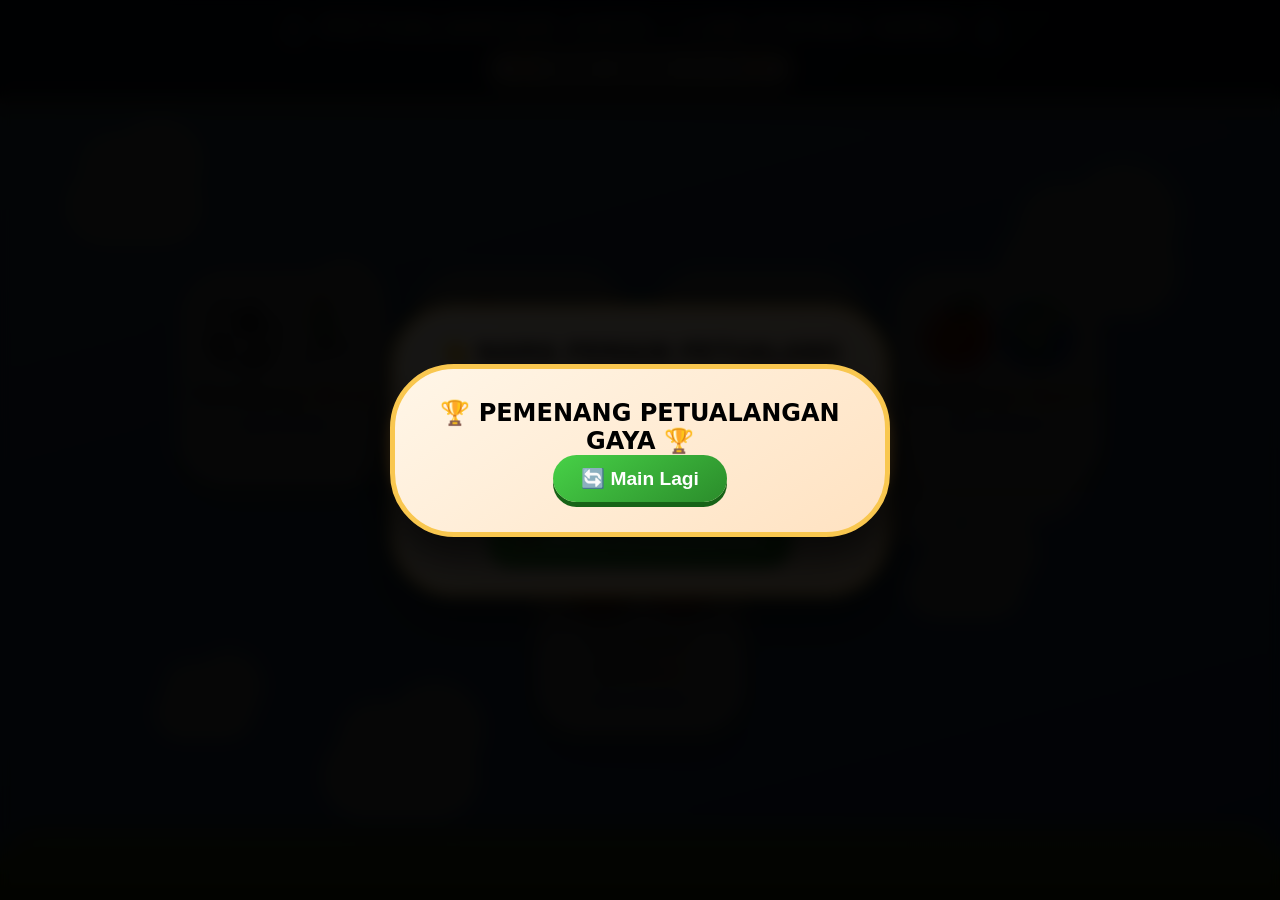
<file: index.html>
<!DOCTYPE html>
<html lang="id">
<head>
    <meta charset="UTF-8">
    <meta name="viewport"
          content="width=device-width, initial-scale=1.0, user-scalable=no, viewport-fit=cover">
    <title>🌈 Petualangan Gaya | Lab Fisika SD</title>
    <link rel="stylesheet" href="style.css">
</head>
<body>

<div class="app-container">

    <!-- HEADER -->
    <header class="phet-header">
        <h1>🔬 PETUALANGAN GAYA | LAB FISIKA SERU 🔬</h1>
        <div class="global-score">
            🏆 SKOR AKHIR:
            <span id="globalScoreDisplay">0</span>
            :
            <span id="globalScoreDisplay2">0</span>
            🏆
        </div>
    </header>

    <!-- MENU PILIHAN GAME (dengan awan) -->
    <div id="menuContainer" class="menu-container">

        <!-- Awan-awan -->
        <div class="cloud cloud1"></div>
        <div class="cloud cloud2"></div>
        <div class="cloud cloud3"></div>
        <div class="cloud cloud4"></div>
        <div class="cloud cloud5"></div>
        <div class="cloud cloud6"></div>
        <div class="cloud cloud7"></div>
        <div class="cloud cloud8"></div>

        <!-- Grid kartu game -->
        <div class="game-grid">
            <div class="game-card" data-game="tarik-lawan">
                <div class="card-icon">⚽🏃‍♂️</div>
                <div class="card-title">Tendang Bola</div>
                <div class="card-desc">Gaya Dorong</div>
            </div>
            <div class="game-card" data-game="balap-perahu">
                <div class="card-icon">⛵💨</div>
                <div class="card-title">Balap Perahu</div>
                <div class="card-desc">Gaya Gesek</div>
            </div>
            <div class="game-card" data-game="tarik-seluncur">
                <div class="card-icon">🛷❄️</div>
                <div class="card-title">Tarik Seluncur</div>
                <div class="card-desc">Gaya Tarik</div>
            </div>
            <div class="game-card" data-game="tangkap-buah">
                <div class="card-icon">🍎🌍</div>
                <div class="card-title">Tangkap Apel</div>
                <div class="card-desc">Gaya Gravitasi</div>
            </div>
            <div class="game-card" data-game="basket">
                <div class="card-icon">🏀🎯</div>
                <div class="card-title">Lempar Basket</div>
                <div class="card-desc">Gaya Gravitasi</div>
            </div>
        </div>
    </div>

    <!-- GAME WRAPPER (saat game dipilih) -->
    <div id="gameWrapper" class="game-wrapper" style="display: none;">
        <div class="game-header-bar">
            <button id="backToMenuBtn" class="btn-back">🔙 KEMBALI</button>
            <div class="game-title-badge" id="gameTitleBadge">🎮 BERMAIN</div>
        </div>
        <div id="game-main-area"></div>
    </div>

    <!-- MODAL NAMA PEMAIN -->
    <div id="player-modal" class="modal">
        <div class="modal-content">
            <h2>👋 NAMA PEMAIN PETUALANG</h2>
            <div id="player-inputs-container"></div>
            <button id="start-game-btn">🚀 MULAI PETUALANGAN!</button>
        </div>
    </div>

    <!-- MODAL PEMENANG PER GAME -->
    <div id="leaderboard-modal" class="modal leaderboard-modal">
        <div class="modal-content">
            <h2 id="leaderboardTitle">🏆 PEMENANG GAME 🏆</h2>
            <div id="leaderboard-list"></div>
            <button id="close-leaderboard">Tutup</button>
        </div>
    </div>

    <!-- MODAL PEMENANG FINAL -->
    <div id="final-winner-modal" class="modal">
        <div class="modal-content">
            <h2>🏆 PEMENANG PETUALANGAN GAYA 🏆</h2>
            <div id="finalWinnerText"></div>
            <button id="reset-all-btn">🔄 Main Lagi</button>
        </div>
    </div>

</div>

<script src="script.js"></script>
</body>
</html>
</file>
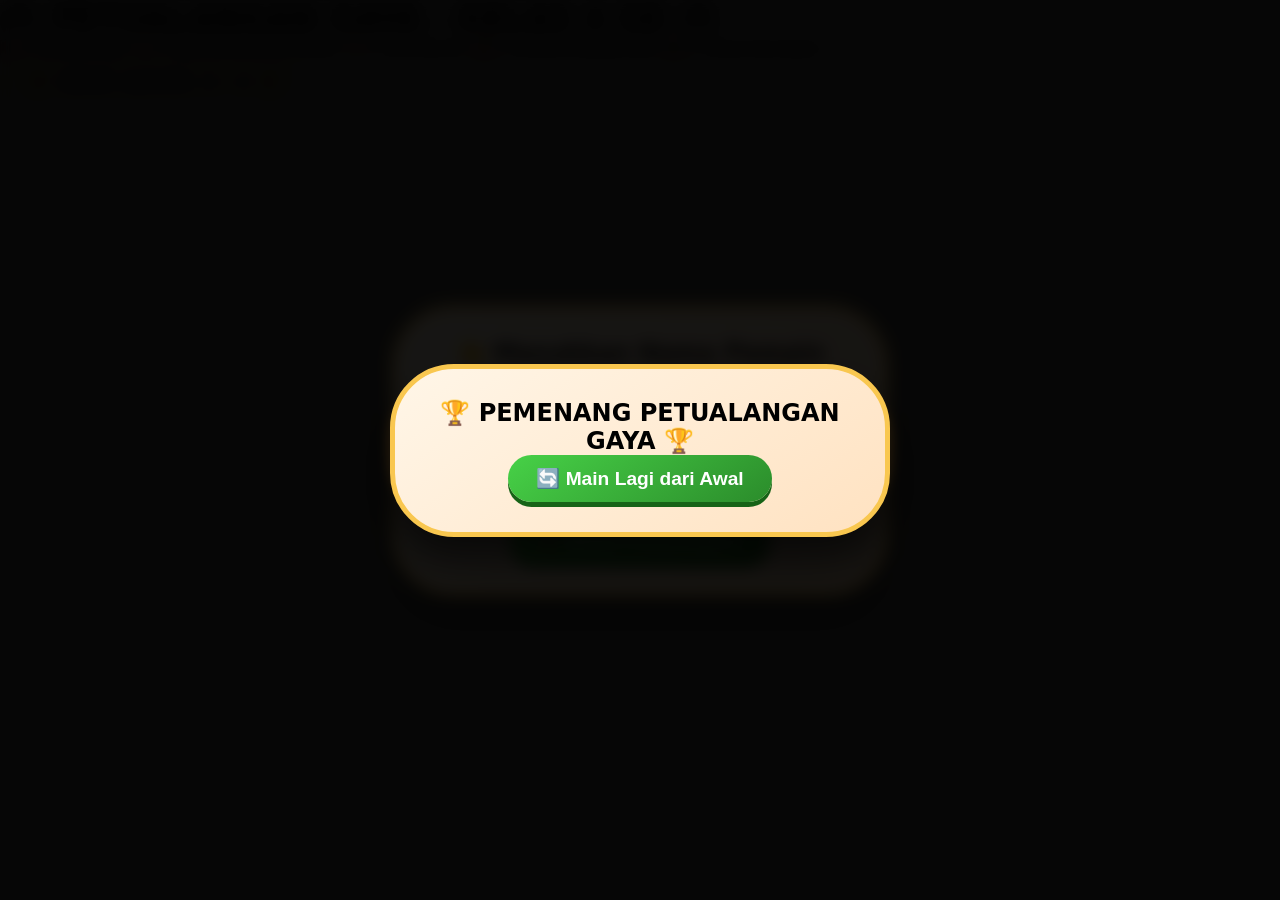
<file: UJI COBA.html>
<!DOCTYPE html>
<html lang="id">
<head>
    <meta charset="UTF-8">
    <meta name="viewport" content="width=device-width, initial-scale=1.0, user-scalable=no">
    <title>Petualangan Gaya - Kelas 4 SD</title>
    <link rel="stylesheet" href="style.css">
</head>
<body>
    <div class="app-container">
        <header>
            <h1>🎮 PETUALANGAN GAYA - KELAS 4 SD 🎮</h1>
            <div class="nav-buttons">
                <button data-game="tarik-lawan" class="nav-btn active">🎯 1. Dorong & Tarik</button>
                <button data-game="balap-perahu" class="nav-btn">⛵ 2. Gaya Gesek (Balap Perahu)</button>
                <button data-game="tarik-seluncur" class="nav-btn">🛷 3. Tarik Seluncur</button>
                <button data-game="tangkap-buah" class="nav-btn">🍎 4. Gravitasi (Tangkap Apel)</button>
                <button data-game="basket" class="nav-btn">🏀 5. Lempar Bola Basket</button>
            </div>
            <div class="global-score">
                🏆 SKOR AKHIR: <span id="globalScoreDisplay">0</span> : <span id="globalScoreDisplay2">0</span> 🏆
            </div>
        </header>

        <main id="game-main-area"></main>

        <div id="player-modal" class="modal">
            <div class="modal-content">
                <h2>👋 Masukkan Nama Pemain</h2>
                <div id="player-inputs-container"></div>
                <button id="start-game-btn">🚀 Mulai Petualangan!</button>
            </div>
        </div>

        <div id="leaderboard-modal" class="modal leaderboard-modal">
            <div class="modal-content">
                <h2 id="leaderboardTitle">🏆 PEMENANG GAME 🏆</h2>
                <div id="leaderboard-list"></div>
                <button id="close-leaderboard">Tutup</button>
            </div>
        </div>

        <div id="final-winner-modal" class="modal">
            <div class="modal-content">
                <h2>🏆 PEMENANG PETUALANGAN GAYA 🏆</h2>
                <div id="finalWinnerText"></div>
                <button id="reset-all-btn">🔄 Main Lagi dari Awal</button>
            </div>
        </div>
    </div>

    <script src="script.js"></script>
</body>
</html>
</file>
<file: style.css>
/* RESET dan GLOBAL */
* {
    margin: 0;
    padding: 0;
    box-sizing: border-box;
    user-select: none;
    -webkit-tap-highlight-color: transparent;
}

body {
    font-family: 'Segoe UI', 'Quicksand', 'Poppins', system-ui, sans-serif;
    background: #eef2f9;
    min-height: 100vh;
    overflow: hidden;
    touch-action: manipulation;
}

.app-container {
    width: 100vw;
    height: 100vh;
    height: 100dvh;
    display: flex;
    flex-direction: column;
    background: #ffffff;
    overflow: hidden;
}

/* HEADER */
.phet-header {
    background: linear-gradient(135deg, #2c3e66, #1b2a44);
    padding: 12px 16px;
    text-align: center;
    box-shadow: 0 6px 18px rgba(0, 0, 0, 0.15);
    border-bottom: 4px solid #f9c74f;
    z-index: 20;
}

.phet-header h1 {
    font-size: 1.7rem;
    color: #ffffff;
    text-shadow: 2px 2px 0 #1f3a5f;
    letter-spacing: 1px;
    font-weight: 700;
}

.global-score {
    background: #fdf8e7;
    display: inline-block;
    padding: 6px 24px;
    border-radius: 60px;
    color: #2c3e66;
    font-weight: bold;
    font-size: 1.2rem;
    border: 1px solid #f9c74f;
    box-shadow: 0 2px 8px rgba(0, 0, 0, 0.1);
    margin-top: 6px;
}

/* MENU CONTAINER (langit + rumput) */
.menu-container {
    flex: 1;
    display: flex;
    flex-direction: column;
    justify-content: center;
    align-items: center;
    padding: 30px 20px;
    position: relative;
    overflow-y: auto;
    background: linear-gradient(165deg, #87CEEB 0%, #6CB2EB 40%, #4A90E2 100%);
}

/* Awan-awan */
.cloud {
    position: absolute;
    background: rgba(255, 255, 255, 0.95);
    border-radius: 1000px;
    box-shadow: 0 8px 20px rgba(0, 0, 0, 0.05);
    z-index: 2;
    pointer-events: none;
    animation: floatCloud 10s infinite alternate ease-in-out;
}

.cloud::before,
.cloud::after {
    content: '';
    position: absolute;
    background: inherit;
    border-radius: 50%;
}

.cloud1 {
    width: 140px;
    height: 80px;
    top: 8%;
    left: 5%;
}
.cloud1::before {
    width: 70px;
    height: 70px;
    top: -35px;
    left: 15px;
}
.cloud1::after {
    width: 90px;
    height: 90px;
    top: -50px;
    left: 50px;
}

.cloud2 {
    width: 180px;
    height: 95px;
    top: 15%;
    right: 8%;
}
.cloud2::before {
    width: 85px;
    height: 85px;
    top: -40px;
    left: 20px;
}
.cloud2::after {
    width: 110px;
    height: 110px;
    top: -60px;
    left: 70px;
}

.cloud3 {
    width: 100px;
    height: 55px;
    bottom: 20%;
    left: 12%;
}
.cloud3::before {
    width: 50px;
    height: 50px;
    top: -25px;
    left: 10px;
}
.cloud3::after {
    width: 70px;
    height: 70px;
    top: -35px;
    left: 40px;
}

.cloud4 {
    width: 200px;
    height: 100px;
    top: 40%;
    right: 15%;
}
.cloud4::before {
    width: 95px;
    height: 95px;
    top: -45px;
    left: 25px;
}
.cloud4::after {
    width: 120px;
    height: 120px;
    top: -65px;
    left: 80px;
}

.cloud5 {
    width: 120px;
    height: 65px;
    bottom: 35%;
    right: 20%;
}
.cloud5::before {
    width: 60px;
    height: 60px;
    top: -30px;
    left: 15px;
}
.cloud5::after {
    width: 80px;
    height: 80px;
    top: -45px;
    left: 55px;
}

.cloud6 {
    width: 160px;
    height: 85px;
    bottom: 10%;
    left: 25%;
}
.cloud6::before {
    width: 75px;
    height: 75px;
    top: -35px;
    left: 18px;
}
.cloud6::after {
    width: 100px;
    height: 100px;
    top: -55px;
    left: 65px;
}

.cloud7 {
    width: 130px;
    height: 70px;
    top: 25%;
    left: 20%;
}
.cloud7::before {
    width: 65px;
    height: 65px;
    top: -30px;
    left: 12px;
}
.cloud7::after {
    width: 85px;
    height: 85px;
    top: -45px;
    left: 45px;
}

.cloud8 {
    width: 150px;
    height: 80px;
    bottom: 45%;
    right: 25%;
}
.cloud8::before {
    width: 70px;
    height: 70px;
    top: -35px;
    left: 18px;
}
.cloud8::after {
    width: 90px;
    height: 90px;
    top: -50px;
    left: 60px;
}

@keyframes floatCloud {
    0% {
        transform: translateX(0px) translateY(0px);
    }
    100% {
        transform: translateX(25px) translateY(12px);
    }
}

/* Rumput hijau di bawah */
.menu-container::after {
    content: "";
    position: absolute;
    bottom: 0;
    left: 0;
    width: 100%;
    height: 70px;
    background: linear-gradient(0deg, #6B8E23 0%, #8BC34A 80%);
    border-radius: 40px 40px 0 0;
    z-index: 1;
    pointer-events: none;
}

/* Grid kartu game */
.game-grid {
    display: flex;
    flex-wrap: wrap;
    justify-content: center;
    gap: 28px;
    max-width: 1100px;
    margin: 0 auto;
    position: relative;
    z-index: 10;
}

.game-card {
    background: rgba(255, 255, 255, 0.96);
    backdrop-filter: blur(2px);
    border-radius: 48px;
    width: 210px;
    padding: 24px 12px 22px;
    cursor: pointer;
    text-align: center;
    transition: all 0.25s ease;
    box-shadow: 0 20px 32px -12px rgba(0, 0, 0, 0.25),
                inset 0 0 0 1px rgba(255, 255, 240, 0.8);
    border: 2px solid #f9c74f;
}

.game-card:hover {
    transform: translateY(-12px) scale(1.02);
    background: white;
    box-shadow: 0 28px 40px -12px rgba(0, 0, 0, 0.3);
    border-color: #ff9f4a;
}

.card-icon {
    font-size: 4rem;
    filter: drop-shadow(2px 6px 8px rgba(0, 0, 0, 0.2));
}

.card-title {
    font-size: 1.5rem;
    font-weight: 800;
    background: linear-gradient(135deg, #1f5e7e, #f9a826);
    background-clip: text;
    -webkit-background-clip: text;
    color: transparent;
    margin: 12px 0 4px;
}

.card-desc {
    font-size: 0.75rem;
    background: #eef2fa;
    display: inline-block;
    padding: 4px 14px;
    border-radius: 40px;
    color: #2c3e66;
    font-weight: bold;
}

/* GAME WRAPPER (full layar) */
.game-wrapper {
    flex: 1;
    display: flex;
    flex-direction: column;
    position: relative;
    background: #eef3fc;
    border-radius: 32px 32px 0 0;
    margin: 8px;
    overflow: hidden;
    box-shadow: inset 0 0 0 2px rgba(255, 255, 200, 0.8),
                0 -4px 20px rgba(0, 0, 0, 0.1);
}

.game-header-bar {
    display: flex;
    justify-content: space-between;
    align-items: center;
    background: #ffffffdd;
    backdrop-filter: blur(8px);
    padding: 10px 20px;
    border-bottom: 2px solid #f9c74f;
}

.btn-back {
    background: linear-gradient(145deg, #ff8c42, #e0671a);
    border: none;
    color: white;
    font-weight: bold;
    font-size: 1.1rem;
    padding: 8px 24px;
    border-radius: 80px;
    cursor: pointer;
    box-shadow: 0 4px 0 #a1450e;
    transition: 0.07s linear;
    display: flex;
    align-items: center;
    gap: 8px;
}

.btn-back:active {
    transform: translateY(3px);
    box-shadow: 0 1px 0 #a1450e;
}

.game-title-badge {
    background: #f9c74f;
    padding: 6px 24px;
    border-radius: 60px;
    font-weight: bold;
    color: #2c3e66;
    font-size: 1.2rem;
    box-shadow: inset 0 1px 3px rgba(0, 0, 0, 0.1);
}

#game-main-area {
    flex: 1;
    position: relative;
    overflow: hidden;
}

/* STYLE GAME ASLI (tidak diubah) */
.game-container {
    width: 100%;
    height: 100%;
    display: flex;
    flex-direction: column;
    position: relative;
}

.game-visual {
    flex: 4;
    margin: 8px;
    border-radius: 30px;
    box-shadow: inset 0 0 0 4px rgba(255, 255, 200, 0.6),
                0 10px 30px rgba(0, 0, 0, 0.3);
    position: relative;
    overflow: hidden;
    background-size: cover;
    background-position: center;
    border: 2px solid white;
}

.game-controls {
    flex: 1.2;
    display: flex;
    justify-content: space-between;
    align-items: stretch;
    gap: 12px;
    padding: 8px 15px;
    background: rgba(30, 40, 50, 0.85);
    backdrop-filter: blur(12px);
    border-top: 2px solid rgba(255, 255, 200, 0.4);
}

.player-zone {
    flex: 1;
    background: linear-gradient(145deg, #fffef7, #fff4e0);
    border-radius: 32px;
    display: flex;
    flex-direction: column;
    align-items: center;
    justify-content: center;
    gap: 8px;
    padding: 12px 8px;
    box-shadow: 0 5px 0 #b38f50;
    border: 1px solid #ffcd94;
}

.player-name {
    font-size: 1.8rem;
    font-weight: bold;
    background: linear-gradient(135deg, #ff9f4a, #ff6a2e);
    padding: 5px 18px;
    border-radius: 50px;
    color: white;
    text-shadow: 1px 1px 0 #b14212;
}

.action-btn {
    background: linear-gradient(145deg, #ff7e5e, #f14e2e);
    border: none;
    font-size: 1.25rem;
    font-weight: bold;
    padding: 12px 18px;
    border-radius: 60px;
    color: white;
    cursor: pointer;
    box-shadow: 0 6px 0 #93281c;
    transition: 0.05s linear;
    width: 85%;
}

.action-btn:active {
    transform: translateY(4px);
    box-shadow: 0 2px 0 #93281c;
}

.score {
    font-size: 1.6rem;
    background: linear-gradient(135deg, #ffde9e, #ffbc6e);
    padding: 6px 20px;
    border-radius: 50px;
    font-weight: bold;
    color: #3e2a1a;
    border: 2px solid #ffa133;
}

.reset-btn {
    background: linear-gradient(145deg, #5dade2, #2e86c1);
    color: white;
    border: none;
    padding: 10px 22px;
    border-radius: 50px;
    font-weight: bold;
    cursor: pointer;
    margin: 6px auto;
    width: 200px;
    font-size: 1rem;
    box-shadow: 0 5px 0 #1b4f72;
}

/* Object game */
.rope-line {
    position: absolute;
    width: 80%;
    height: 10px;
    background: #b48b5a;
    bottom: 90px;
    left: 10%;
    border-radius: 10px;
}

.flag-left,
.flag-right {
    position: absolute;
    bottom: 80px;
    font-size: 40px;
    animation: flagWave 1.5s infinite;
}

@keyframes flagWave {
    0%, 100% {
        transform: rotate(-3deg);
    }
    50% {
        transform: rotate(3deg);
    }
}

.flag-left {
    left: 2%;
}
.flag-right {
    right: 2%;
}

.bola-sepak {
    position: absolute;
    bottom: 70px;
    transition: left 0.03s linear;
    z-index: 10;
}

.boat {
    position: absolute;
    transition: left 0.04s linear;
}

.sled {
    position: absolute;
    bottom: 80px;
    transition: left 0.04s linear;
    z-index: 10;
}

.person-pulling {
    position: absolute;
    bottom: 85px;
    transition: left 0.04s linear;
    z-index: 5;
}

.apple-catcher {
    width: 80px;
    height: 80px;
    background: radial-gradient(circle at 40% 35%, #ffe0b2, #ffa726);
    border-radius: 50%;
    display: flex;
    align-items: center;
    justify-content: center;
    position: absolute;
    bottom: 15px;
    transition: left 0.02s linear;
    z-index: 10;
    box-shadow: 0 6px 16px rgba(0, 0, 0, 0.3);
    border: 3px solid #e65100;
}

.falling-ball {
    width: 50px;
    height: 50px;
    background: radial-gradient(circle at 35% 30%, #ff6b6b, #c0392b);
    border-radius: 50%;
    position: absolute;
    text-align: center;
    line-height: 50px;
    font-size: 32px;
    box-shadow: 0 4px 14px rgba(0, 0, 0, 0.4);
    z-index: 8;
    pointer-events: none;
}

.basketball-player {
    position: absolute;
    bottom: 20%;
    transition: all 0.5s cubic-bezier(0.25, 0.46, 0.45, 0.94);
    cursor: pointer;
    z-index: 8;
}

/* Physics panel */
.physics-panel {
    position: absolute;
    top: 12px;
    right: 12px;
    background: rgba(15, 25, 35, 0.9);
    backdrop-filter: blur(12px);
    border-radius: 28px;
    padding: 12px 18px;
    color: #f8f3e5;
    font-family: monospace;
    font-size: 0.8rem;
    z-index: 25;
    border-left: 6px solid #f9c74f;
    min-width: 270px;
    box-shadow: 0 8px 20px rgba(0, 0, 0, 0.4);
}

.physics-panel .param-row {
    margin: 8px 0;
    display: flex;
    justify-content: space-between;
    align-items: center;
    gap: 12px;
    flex-wrap: wrap;
}

.physics-panel .formula {
    font-size: 0.7rem;
    color: #bbb;
    border-top: 1px solid #555;
    margin-top: 8px;
    padding-top: 6px;
}

.live-value {
    color: #ffaa33;
    font-weight: bold;
}

/* Modal */
.modal {
    display: flex;
    position: fixed;
    top: 0;
    left: 0;
    width: 100%;
    height: 100%;
    background: rgba(0, 0, 0, 0.7);
    justify-content: center;
    align-items: center;
    z-index: 2000;
    backdrop-filter: blur(6px);
}

.modal-content {
    background: linear-gradient(145deg, #fff6e8, #ffe2c1);
    padding: 30px;
    border-radius: 64px;
    width: 85%;
    max-width: 500px;
    text-align: center;
    border: 5px solid #f9c74f;
    box-shadow: 0 25px 40px rgba(0, 0, 0, 0.4);
}

#player-inputs-container input {
    font-size: 1.2rem;
    margin: 12px;
    padding: 12px 20px;
    border-radius: 60px;
    border: 2px solid #f9c74f;
    width: 85%;
    text-align: center;
    background: white;
    font-weight: bold;
}

#start-game-btn,
#close-leaderboard,
#reset-all-btn {
    background: linear-gradient(145deg, #47d147, #2b8c2b);
    color: white;
    font-size: 1.2rem;
    padding: 12px 28px;
    border-radius: 60px;
    cursor: pointer;
    font-weight: bold;
    border: none;
    box-shadow: 0 5px 0 #176317;
}

.leaderboard-modal .modal-content {
    background: linear-gradient(145deg, #2b3b4c, #1d2c39);
    color: #ffecb3;
    border-color: #ffaa33;
}

#leaderboard-list p {
    background: #1f3a44;
    margin: 10px;
    padding: 12px;
    border-radius: 40px;
    font-size: 1.2rem;
}
</file>
